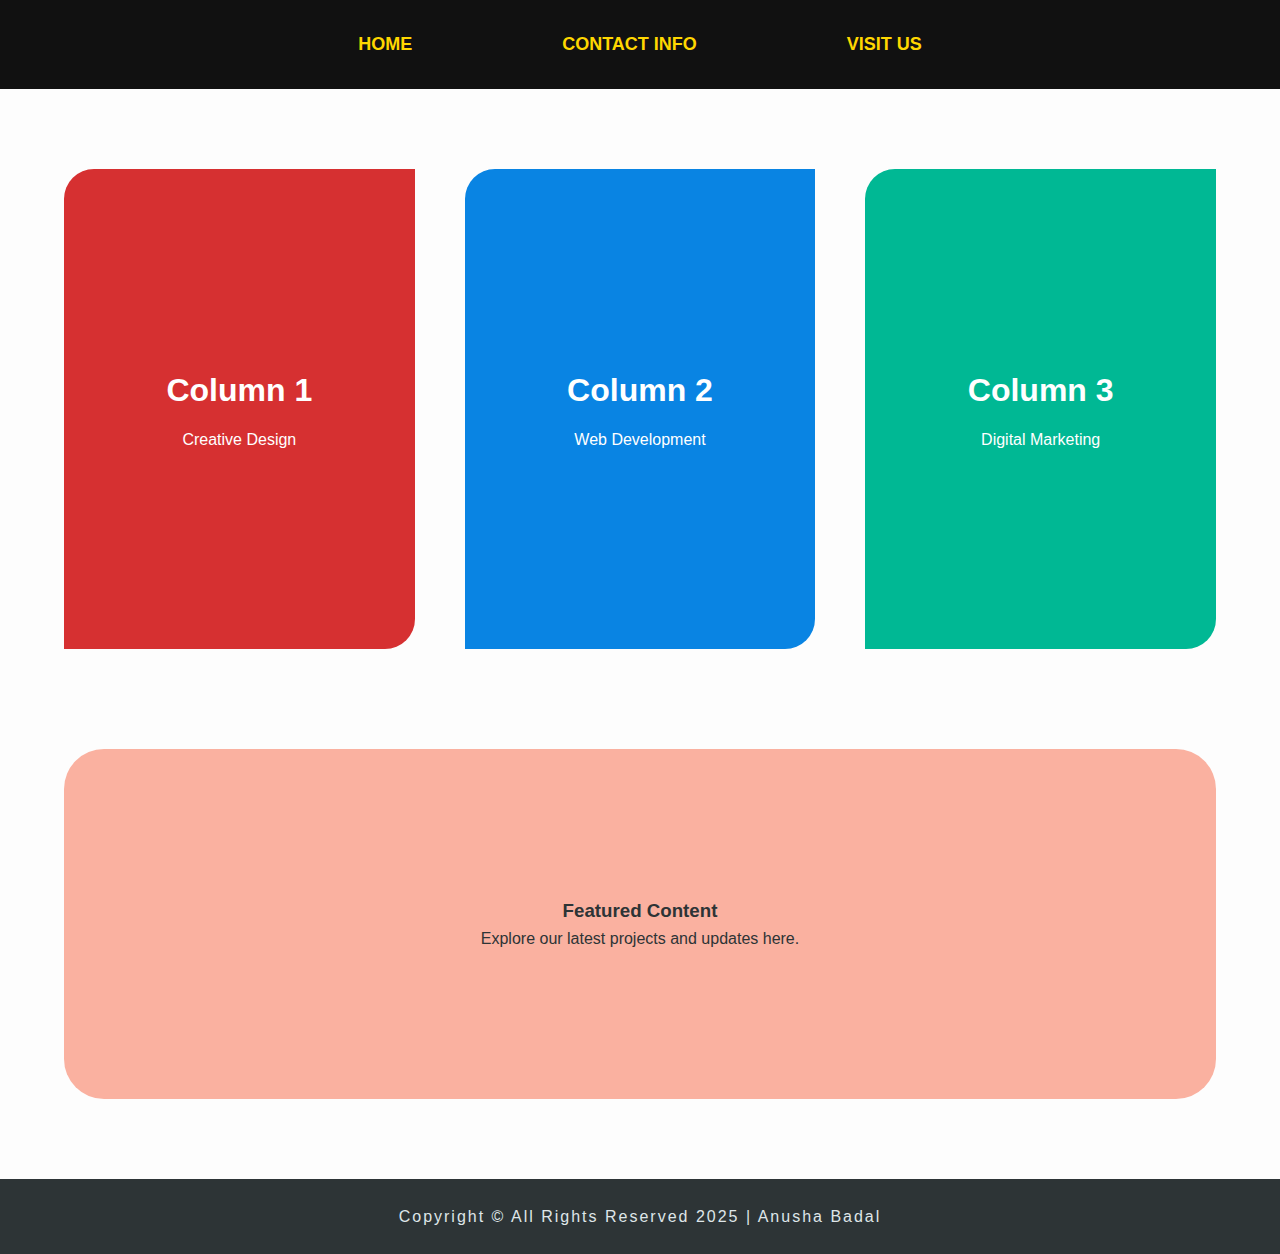
<file: index.html>
<!DOCTYPE html>
<html lang="en">
<head>
    <meta charset="UTF-8">
    <meta name="viewport" content="width=device-width, initial-scale=1.0">
    <title>Anusha Badal - Web Layout</title>
    <link rel="stylesheet" href="style.css">
</head>
<body>

    <header class="site-header">
        <nav class="navigation-bar">
            <span>Home</span>
            <span>Contact Info</span>
            <span>Visit Us</span>
        </nav>
    </header>

    <section class="tri-panel-section">
        <div class="panel brick">
            <h2>Column 1</h2>
            <p>Creative Design</p>
        </div>
        <div class="panel ocean">
            <h2>Column 2</h2>
            <p>Web Development</p>
        </div>
        <div class="panel forest">
            <h2>Column 3</h2>
            <p>Digital Marketing</p>
        </div>
    </section>

    <div class="middle-spacer">
        <div class="accent-box">
            <h3>Featured Content</h3>
            <p>Explore our latest projects and updates here.</p>
        </div>
    </div>

    <footer class="main-footer">
        <div class="footer-text">
            Copyright © All Rights Reserved 2025 | Anusha Badal
        </div>
    </footer>

</body>
</html>
</file>
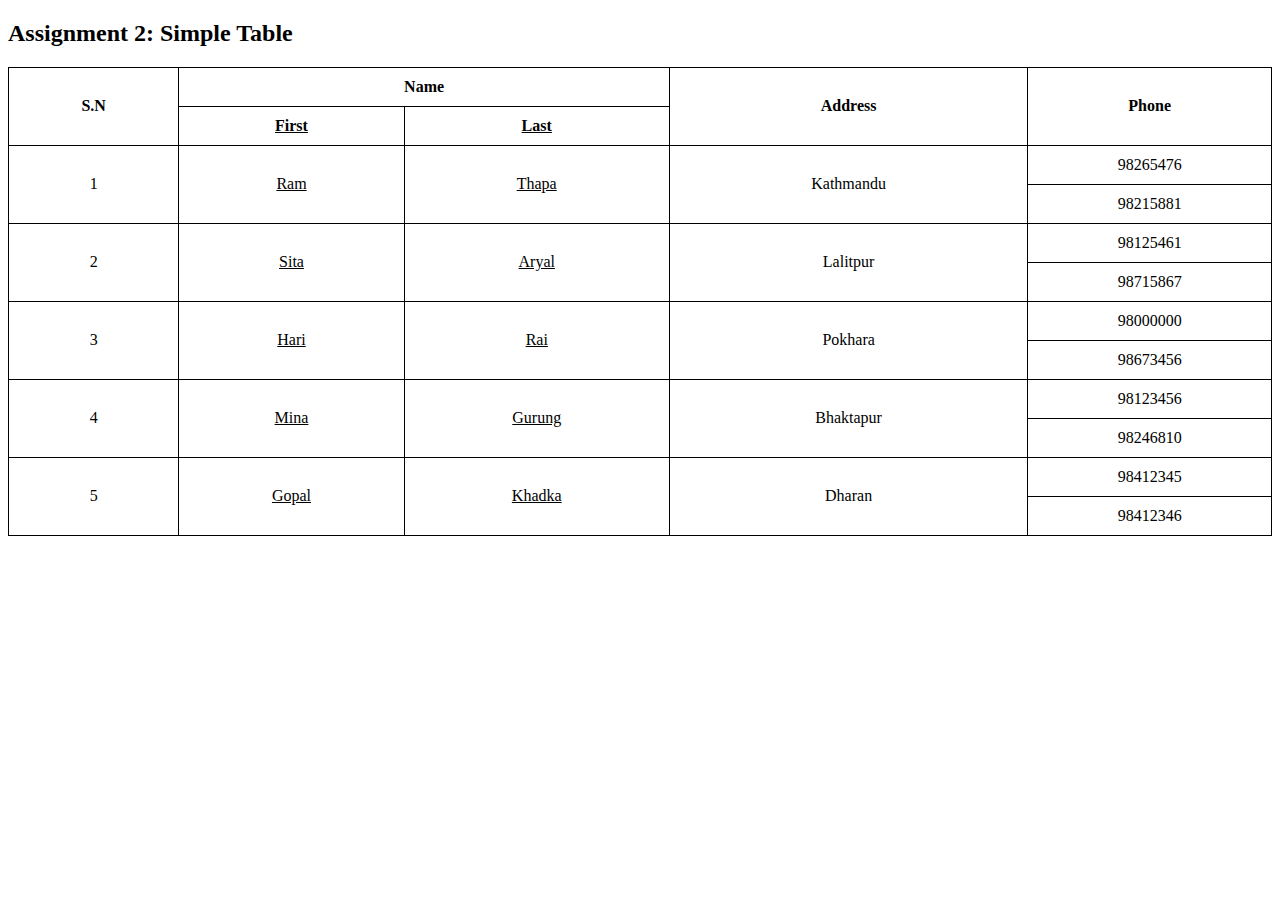
<file: assignment-2/index.html>
<!DOCTYPE html>
<html>
<head>
    <link rel="stylesheet" href="style.css">
</head>
<body>
    <h2>Assignment 2: Simple Table </h2>
    <table>
        <thead>
            <tr>
                <th rowspan="2">S.N</th>
                <th colspan="2">Name</th>
                <th rowspan="2">Address</th>
                <th rowspan="2">Phone</th>
            </tr>
            <tr>
                <th>First</th>
                <th>Last</th>
            </tr>
        </thead>
        <tbody>
            <tr>
                <td>1</td>
                <td>Ram</td>
                <td>Thapa</td>
                <td>Kathmandu</td>
                <td class="phone-cell">
                    <div class="line">98265476</div>
                    <div>98215881</div>
                </td>
            </tr>
            <tr>
                <td>2</td>
                <td>Sita</td>
                <td>Aryal</td>
                <td>Lalitpur</td>
                <td class="phone-cell">
                    <div class="line">98125461</div>
                    <div>98715867</div>
                </td>
            </tr>
            <tr>
                <td>3</td>
                <td>Hari</td>
                <td>Rai</td>
                <td>Pokhara</td>
                <td class="phone-cell">
                    <div class="line">98000000</div>
                    <div>98673456</div>
                </td>
            </tr>
            <tr>
                <td>4</td>
                <td>Mina</td>
                <td>Gurung</td>
                <td>Bhaktapur</td>
                <td class="phone-cell">
                    <div class="line">98123456</div>
                    <div>98246810</div>
                </td>
            </tr>
            <tr>
                <td>5</td>
                <td>Gopal</td>
                <td>Khadka</td>
                <td>Dharan</td>
                <td class="phone-cell">
                    <div class="line">98412345</div>
                    <div>98412346</div>
                </td>
            </tr>
        </tbody>
    </table>
</body>
</html>
</file>
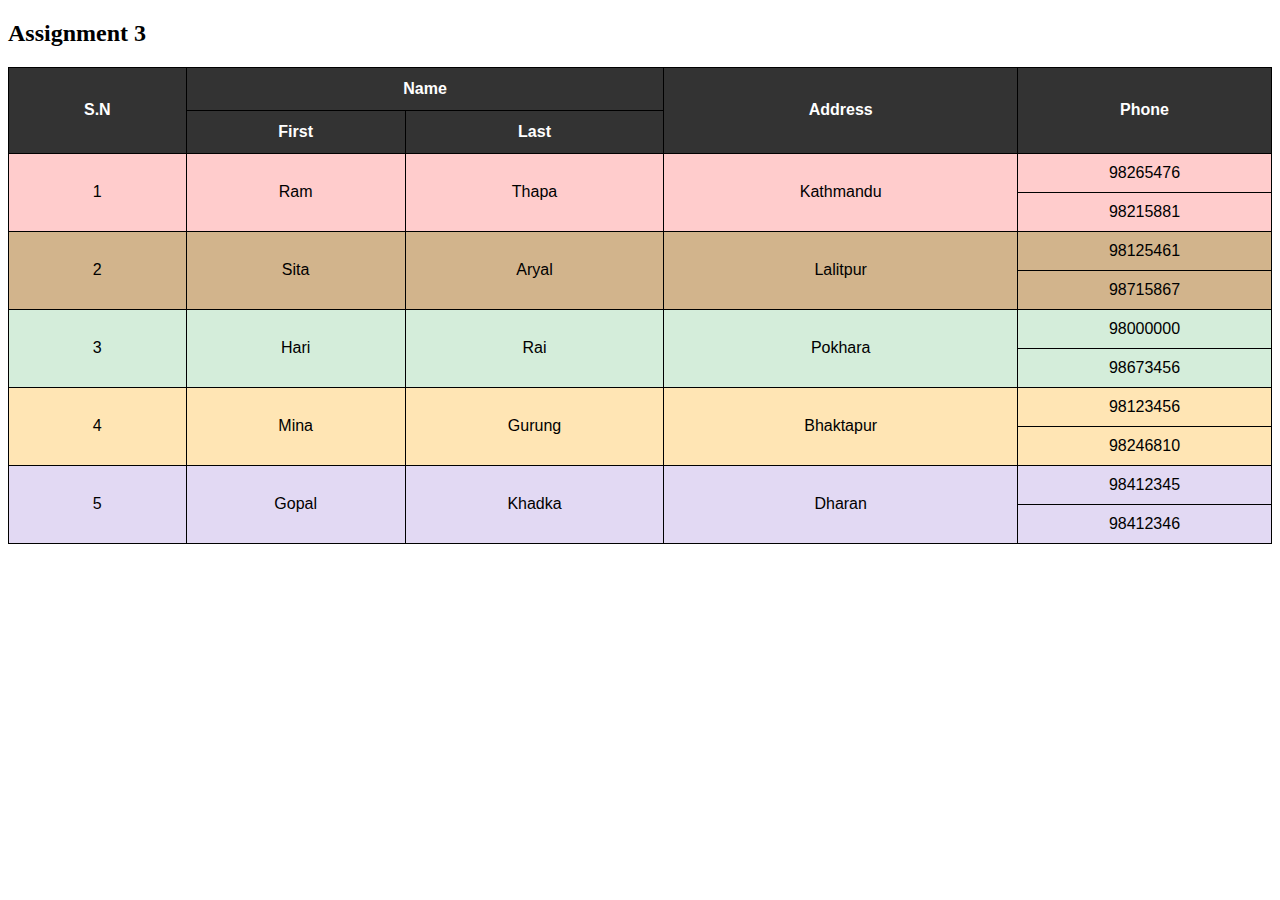
<file: assignment-3/index.html>
<!DOCTYPE html>
<html lang="en">
<head>
    <meta charset="UTF-8">
    <title>Assignment 3</title>
    <link rel="stylesheet" href="style.css">
</head>
<body>

    <h2>Assignment 3</h2>
    <table>
        <thead>
            <tr>
                <th rowspan="2">S.N</th>
                <th colspan="2">Name</th>
                <th rowspan="2">Address</th>
                <th rowspan="2">Phone</th>
            </tr>
            <tr>
                <th>First</th>
                <th>Last</th>
            </tr>
        </thead>
        <tbody>
            <tr>
                <td>1</td>
                <td>Ram</td>
                <td>Thapa</td>
                <td>Kathmandu</td>
                <td class="phone-cell">
                    <div class="p-line">98265476</div>
                    <div>98215881</div>
                </td>
            </tr>
            <tr>
                <td>2</td>
                <td>Sita</td>
                <td>Aryal</td>
                <td>Lalitpur</td>
                <td class="phone-cell">
                    <div class="p-line">98125461</div>
                    <div>98715867</div>
                </td>
            </tr>
            <tr>
                <td>3</td>
                <td>Hari</td>
                <td>Rai</td>
                <td>Pokhara</td>
                <td class="phone-cell">
                    <div class="p-line">98000000</div>
                    <div>98673456</div>
                </td>
            </tr>
            <tr>
                <td>4</td>
                <td>Mina</td>
                <td>Gurung</td>
                <td>Bhaktapur</td>
                <td class="phone-cell">
                    <div class="p-line">98123456</div>
                    <div>98246810</div>
                </td>
            </tr>
            <tr>
                <td>5</td>
                <td>Gopal</td>
                <td>Khadka</td>
                <td>Dharan</td>
                <td class="phone-cell">
                    <div class="p-line">98412345</div>
                    <div>98412346</div>
                </td>
            </tr>
        </tbody>
    </table>

</body>
</html>
</file>
<file: style.css>
* {
    margin: 0;
    padding: 0;
    box-sizing: border-box;
}

body {
    font-family: 'Helvetica', Arial, sans-serif;
    background-color: #fdfdfd;
    line-height: 1.6;
}

.site-header {
    background-color: #111;
    padding: 30px 0;
    margin-bottom: 40px;
}

.navigation-bar {
    display: flex;
    justify-content: center;
    gap: 150px;
}

.navigation-bar span {
    color: #ffd700;
    font-weight: 700;
    font-size: 18px;
    text-transform: uppercase;
    cursor: pointer;
}

.tri-panel-section {
    display: flex;
    justify-content: center;
    gap: 50px;
    padding: 40px 5%;
    margin-bottom: 60px;
}



.panel {
    flex: 1;
    height: 480px;
    border-radius: 30px 0px 30px 0px;
    display: flex;
    flex-direction: column;
    align-items: center;
    justify-content: center;
    color: white;
    text-align: center;
    padding: 20px;
}

.brick { background-color: #d63031; }
.ocean { background-color: #0984e3; }
.forest { background-color: #00b894; }

.panel h2 {
    font-size: 32px;
    margin-bottom: 10px;
}

.middle-spacer {
    padding: 0 5%;
    margin-bottom: 80px;
}

.accent-box {
    background-color: #fab1a0;
    height: 350px;
    border-radius: 40px;
    display: flex;
    flex-direction: column;
    align-items: center;
    justify-content: center;
    color: #2d3436;
}

.main-footer {
    background-color: #2d3436;
    color: #dfe6e9;
    padding: 25px 0;
    margin-top: 50px;
}

.footer-text {
    text-align: center;
    font-weight: 500;
    letter-spacing: 2px;
}
</file>
<file: assignment-2/style.css>
table {
    width: 100%;
    border-collapse: collapse; 
}

th, td {
    border: 1px solid black;
    padding: 10px;
    text-align: center;
}

.phone-cell {
    padding: 0;
}

.line {
    border-bottom: 1px solid black; 
    padding: 10px 0;
}

.phone-cell div:last-child {
    padding: 10px 0;
}

table thead tr:nth-child(2) th:nth-child(1),
table thead tr:nth-child(2) th:nth-child(2) {
    text-decoration: underline;
}

table tbody td:nth-child(2),
table tbody td:nth-child(3) {
    text-decoration: underline;
}
</file>
<file: assignment-3/style.css>
table {
    width: 100%;
    border-collapse: collapse;
    font-family: Arial, sans-serif;
}

th {
    background-color: #333;
    color: white;
    border: 1px solid black;
    padding: 12px;
}

td {
    border: 1px solid black;
    text-align: center;
}

td:not(.phone-cell) {
    padding: 10px;
}

.phone-cell {
    padding: 0;
}

.p-line {
    border-bottom: 1px solid black;
    padding: 10px 0;
}

.phone-cell div:last-child {
    padding: 10px 0;
}

tbody tr:nth-child(1) { background-color: #ffcccc; }
tbody tr:nth-child(2) { background-color: #d2b48c; }
tbody tr:nth-child(3) { background-color: #d4edda; }
tbody tr:nth-child(4) { background-color: #ffe5b4; }
tbody tr:nth-child(5) { background-color: #e2d9f3; }
</file>
